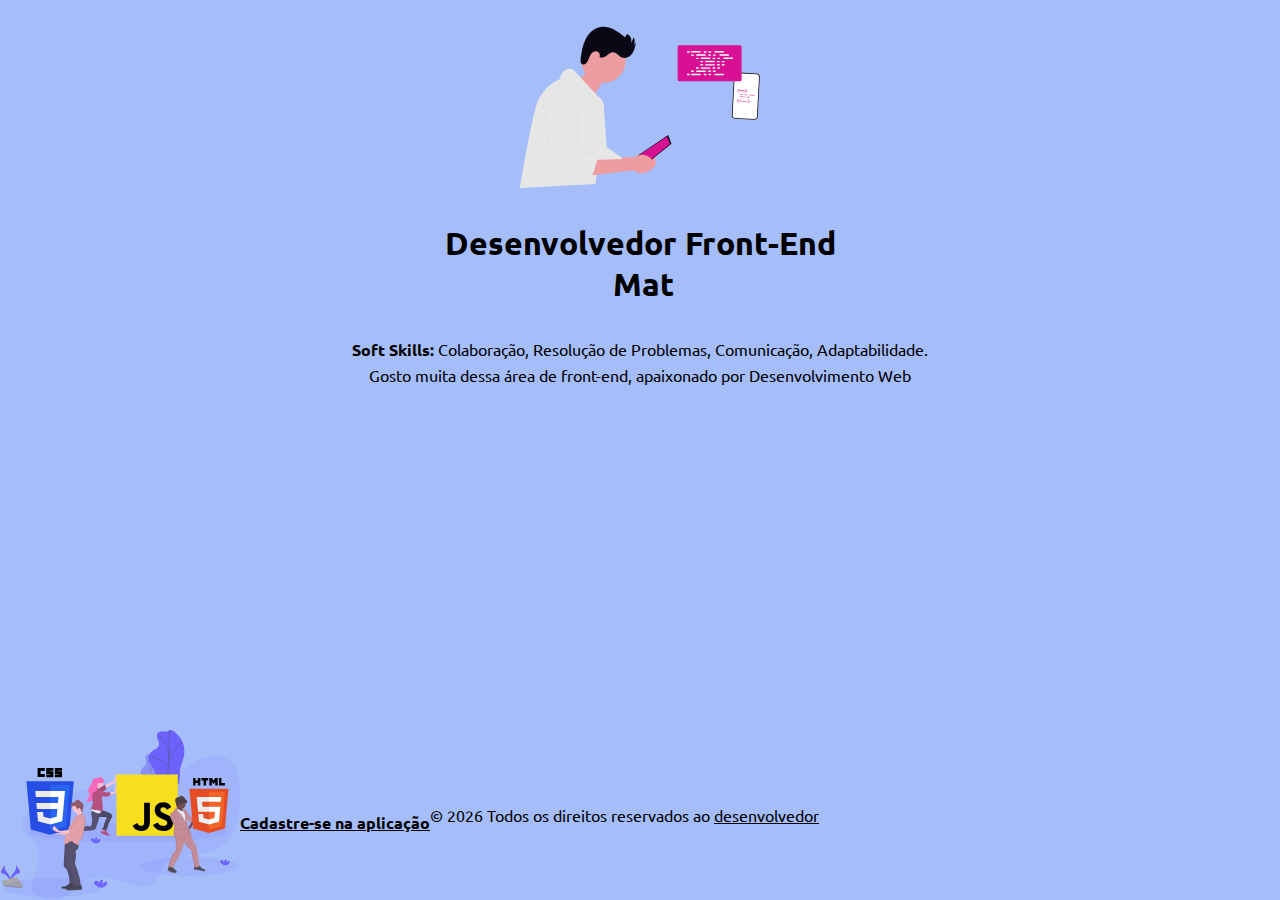
<file: sobre.html>
<!DOCTYPE html>
<html>

<head>
       <link rel="preconnect" href="https://fonts.googleapis.com">
    <link rel="preconnect" href="https://fonts.gstatic.com" crossorigin>
    <link href="https://fonts.googleapis.com/css2?family=Ubuntu:ital,wght@0,300;0,400;0,500;0,700;1,300;1,400;1,500;1,700&display=swap" rel="stylesheet">
   <meta charset="UTF-8">
   <meta name="viewport" content="width=device-width, initial-scale=1">
   
   <title>Sobre mim</title>
    <link rel="stylesheet" href="sobre.css">
</head>

<body>
  <main class="content">   
   <figure class="img">
      <img src="mobile.svg" alt="" class="formato-svg" />
   </figure>
   <div>
   <h2 class="titulo-h2">Desenvolvedor Front-End<br><span class="text-black" id="typing-text"></span>
   <span class="cursor"></span></h2>
   </div>
    <section class="formatacao-section">
    

    
    <p class="paragrafo1">
     <strong> Soft Skills:</strong> Colaboração, Resolução de Problemas, Comunicação, Adaptabilidade. 
    </p>
    <p>
       Gosto muita dessa área  de front-end, apaixonado por Desenvolvimento Web
       </p>
   
 </section>
  </main>
 <footer class="roda-pe">
     <img src="static.svg" alt="" class="formato-svg" />
     <div class="father-link">
        <a href="index.html"class="link-cadastro">Cadastre-se na aplicação</a>
     </div>
     <div>
                        <p class="text-roda-pe">&copy; 2026 Todos os direitos reservados ao <u>desenvolvedor
                </u>
                </p>
     </div>
 </footer>
   <script>
const textElement = document.getElementById('typing-text');

const word = "Mateus Evangelista Barroso";
let index = 0;
let isDeleting = false;
let speed = 200; // Velocidade da digitação

function type() {
  // Pega a parte da palavra baseada no índice atual
  const currentText = isDeleting 
    ? word.substring(0, index--) 
    : word.substring(0, index++);

  textElement.textContent = currentText;

  // Ajusta a velocidade (mais rápido ao apagar)
  let typeSpeed = isDeleting ? 100 : 200;

  // Se terminou de escrever a palavra inteira
  if (!isDeleting && index > word.length) {
    isDeleting = true;
    typeSpeed = 2000; // Pausa antes de começar a apagar
  } 
  // Se terminou de apagar tudo
  else if (isDeleting && index < 0) {
    isDeleting = false;
    index = 0;
    typeSpeed = 500; // Pausa antes de escrever de novo
  }

  setTimeout(type, typeSpeed);
}

// Inicia o loop
type();

    
  </script>
</body>

</html>
</file>
<file: sobre.css>
*{
   margin:0;
   padding:0;
   box-sizing:border-box;
   font-family:"Ubuntu";
}
body{
   background-color:#A5BEfA;
   
}
.img{
   text-align:center;
   margin-top:16px;
   
}
.formato-svg{
   width: 15rem;
   
}
.formato-section{
   text-align: center;
}
.formatacao-section{
   text-align: center;
   line-height: 160%;
}
.titulo-h2{
   margin-top:2rem;
   text-align:center;
   font-size: 2rem;
}
.roda-pe{
display:flex;
align-items: center;
}
body{
   display:flex;
   flex-direction:column;
   min-height:100vh;
   margin:0;
}

.content{
   flex:1;
}

.paragrafo1{
   margin-top: 2rem;
}

/*
link roda-pe
*/.father-link{
   margin-top:16px;
}
.link-cadastro{
   color: #000;
   font-weight:bolder;
   
}
/*
Mediaquerys
*/

@media screen and (max-width: 384px){
   body{
      background-color:white;
   }
   .roda-pe{
      display: flex;
      flex-direction:column;
      text-align: center;
   }
   .formatacao-section{
      font-size: 0.9rem;
   }
   .titulo-h2{
      font-size:1.5rem;
      /*color: rgb(255, 129, 255);*/
      color:#ff25f0;
   }
   .text-black{
      color:#000;
   }
   .text-roda-pe{
      margin-top:16px;
   }
   .link-cadastro{
      font-size:1.2rem;
    cursor:pointer;
   }
}


  #typing-text {
    color: #000; /* Cor para destacar a palavra */
    font-weight: bold;
    margin-left:10px;
  }
  /* Estilo para o cursor piscando */
  .cursor {
  
    margin-left: 3px;
    animation: blink 0.7s infinite;
  }
  @keyframes blink {
    50% { opacity: 0; }
  }
</file>
